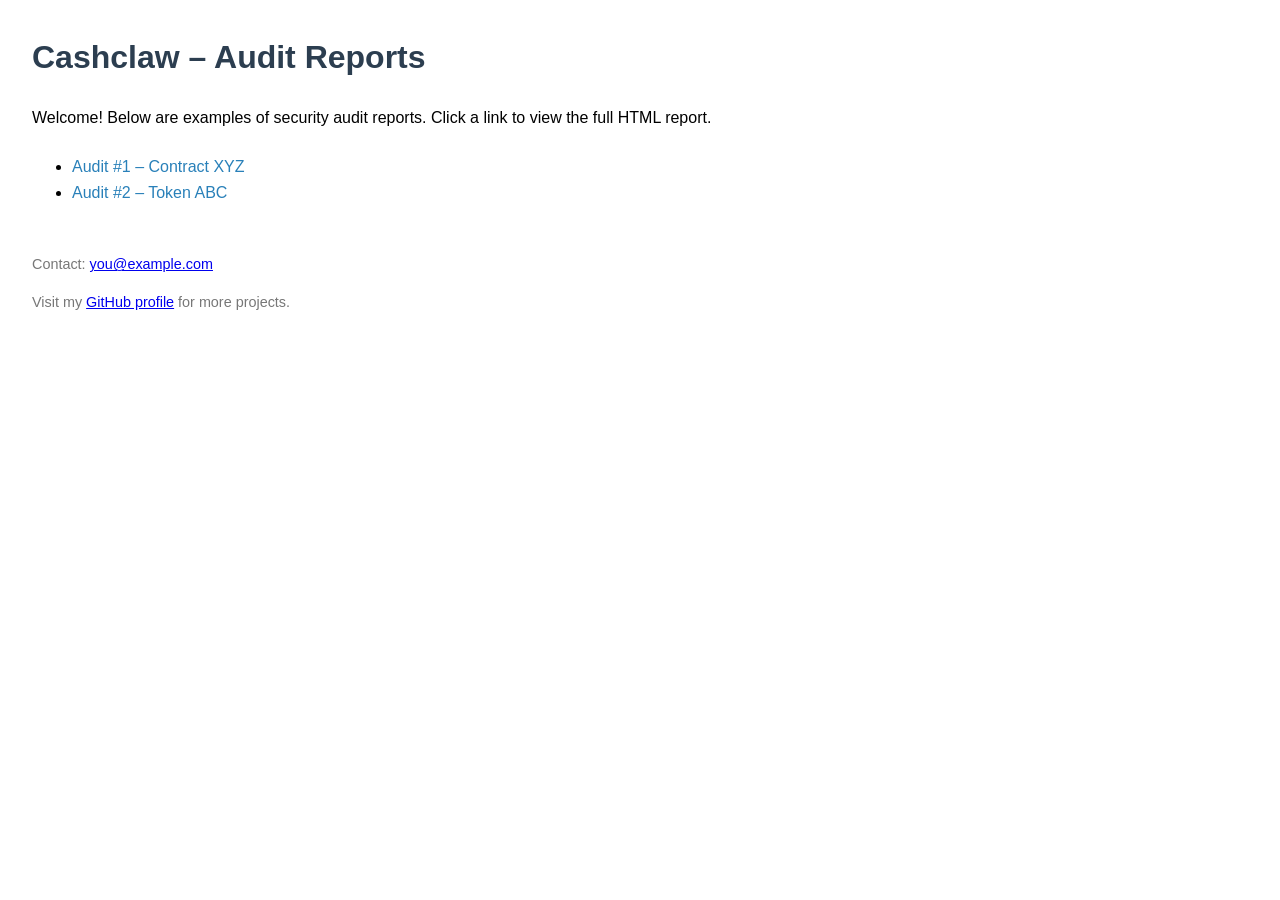
<file: Mac/bin/index.html>
<!DOCTYPE html>
<html lang="en">
<head>
  <meta charset="UTF-8">
  <meta name="viewport" content="width=device-width, initial-scale=1.0">
  <title>Cashclaw Portfolio</title>
  <style>
    body {font-family:Arial,sans-serif; margin:2rem; line-height:1.6;}
    h1 {color:#2c3e50;}
    .audit {margin-top:1.5rem;}
    .audit a {color:#2980b9; text-decoration:none;}
    .audit a:hover {text-decoration:underline;}
    footer {margin-top:3rem; font-size:0.9rem; color:#777;}
  </style>
</head>
<body>
  <h1>Cashclaw – Audit Reports</h1>
  <p>Welcome! Below are examples of security audit reports. Click a link to view the full HTML report.</p>
  <div class="audit">
    <ul>
      <li><a href="https://github.com/dod3500/cashclaw-portfolio/raw/main/audit1.html" target="_blank">Audit #1 – Contract XYZ</a></li>
      <li><a href="https://github.com/dod3500/cashclaw-portfolio/raw/main/audit2.html" target="_blank">Audit #2 – Token ABC</a></li>
      <!-- Add more audit links as you upload the HTML files -->
    </ul>
  </div>
  <footer>
    <p>Contact: <a href="mailto:you@example.com">you@example.com</a></p>
    <p>Visit my <a href="https://github.com/dod3500" target="_blank">GitHub profile</a> for more projects.</p>
  </footer>
</body>
</html>
</file>
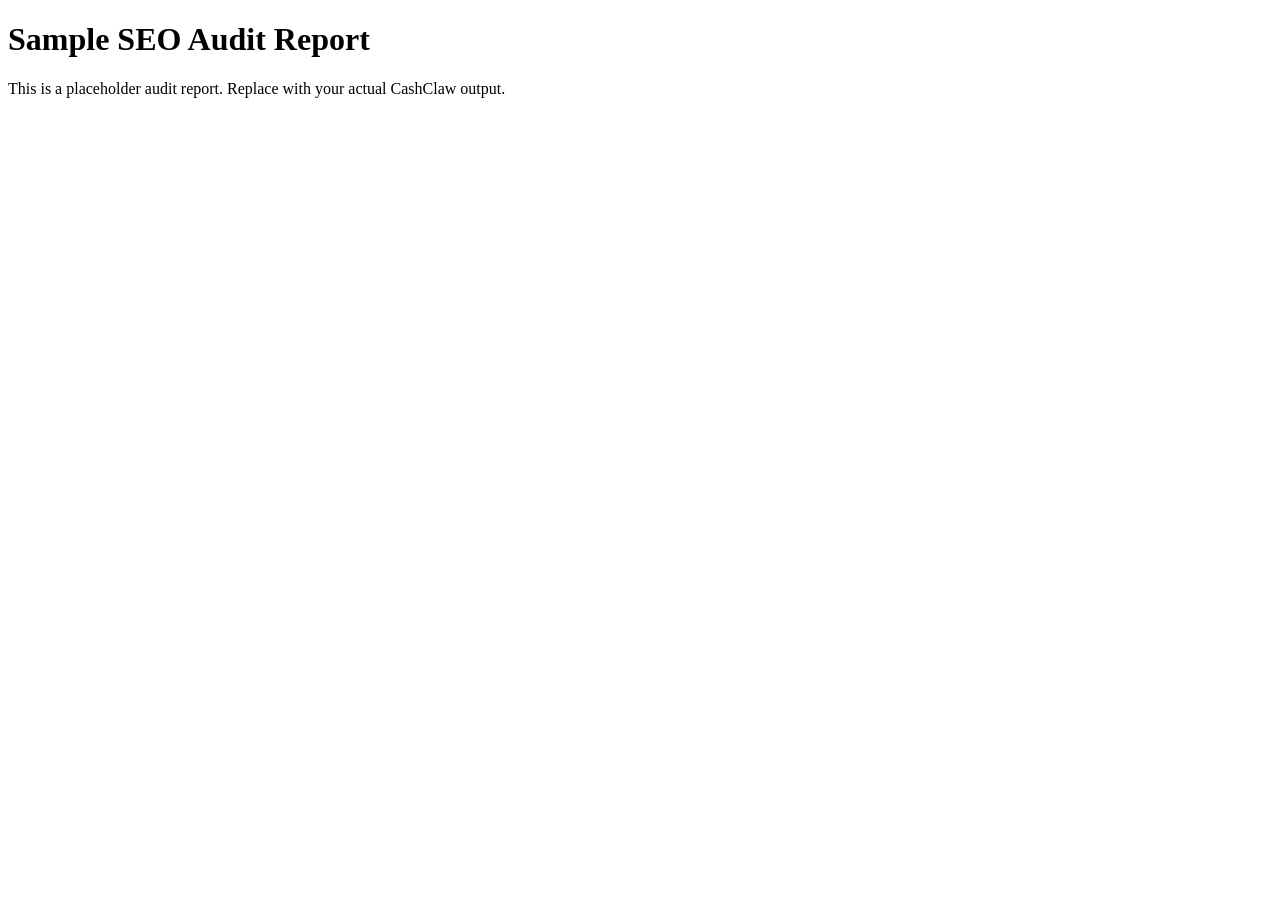
<file: Mac/bin/audit1.html>
<!DOCTYPE html><html><head><title>Sample SEO Audit</title></head><body><h1>Sample SEO Audit Report</h1><p>This is a placeholder audit report. Replace with your actual CashClaw output.</p></body></html>
</file>
